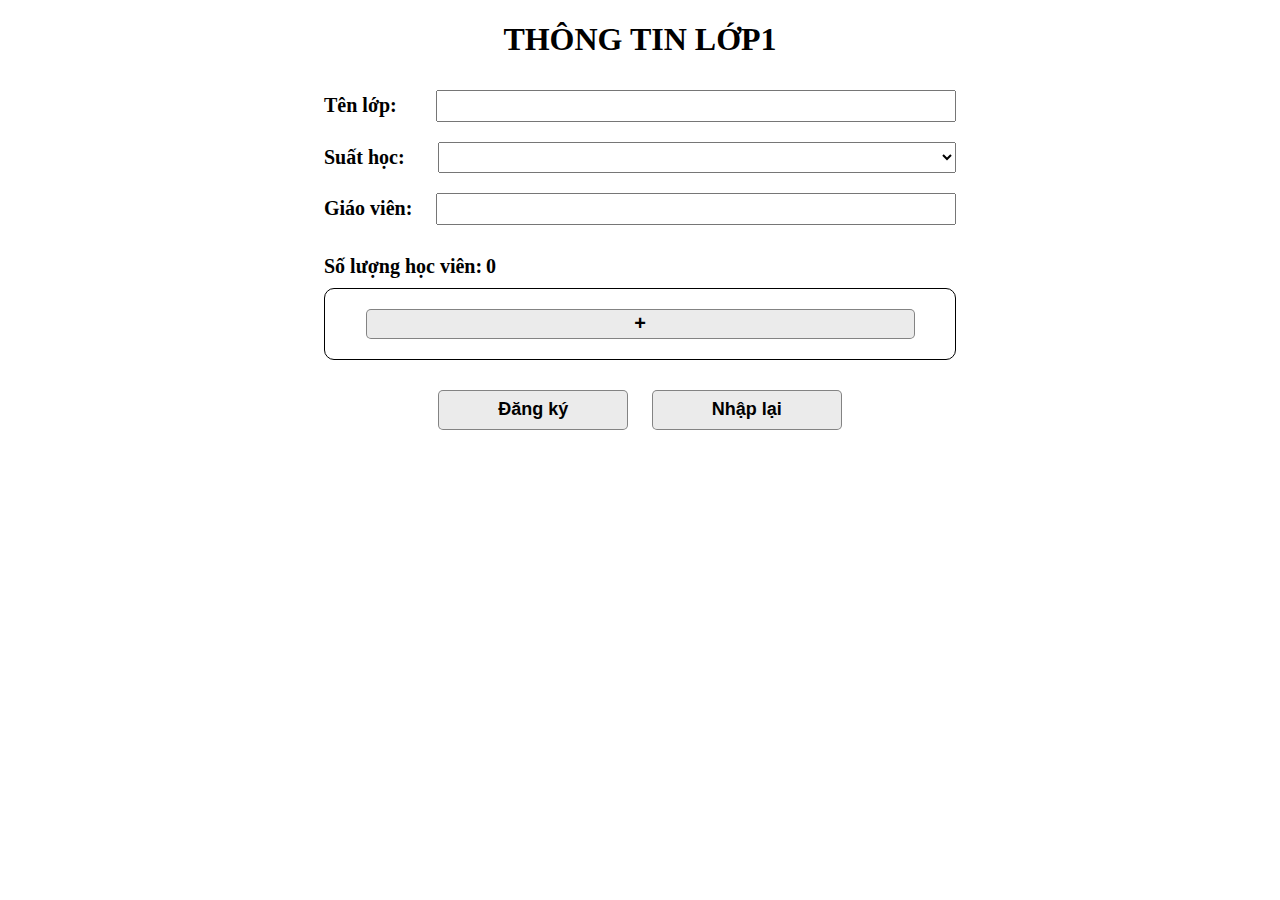
<file: bt/js-4/index.html>
<!DOCTYPE html>
<html lang="vn">

<head>
  <meta charset="UTF-8">
  <meta name="viewport" content="width=device-width, initial-scale=1.0">
  <title>Document</title>
  <link rel="stylesheet" href="style.css">
</head>
<body>
  <div class="res1">
    <h1>THÔNG TIN LỚP1</h1>
    <form action="dki.com" method="post">
      <div class="form">
        <label for="classname">Tên lớp: </label>
        <input type="text" id="classname" name="classname" required>
      </div>
      <div class="form">
        <label for="suathoc">Suất học: </label>
        <select id="suathoc" name="suathoc">
          <option value=""></option>
          <option value="chan">2-4-6</option>
          <option value="le">3-5-7</option>
        </select>
      </div>
      <div class="form">
        <label for="giaovien">Giáo viên: </label>
        <input type="text" id="giaovien" name="giaovien" required>
      </div>
  </div>
  <div class="res2">
    <div class="sl">
      <span>Số lượng học viên:</span> <span>0</span>
    </div>
    <div class="hocvien">
      <div class="btnthem">
        <button type="button" id="add">+</button>
      </div>
      <div class="danhsach-container"></div>
    </div>
    <div class="sub">
      <button type="submit">Đăng ký</button>
      <button type="reset">Nhập lại</button>
    </div>
  </div>
  </form>
  <script src="script.js"></script>
</body>

</html>
</file>
<file: bt/js-4/style.css>
.res1 {
    width: 50%;
    margin: auto;
}

.form{
    display: flex;
    justify-content: space-between;
    align-items: center;
}


.res1 h1 {
    text-align: center;
}

.res1 label {
    font-weight: bold;
    font-size: 20px;
}

.res1 input{
    width: 80%;
    justify-content: end;
    margin: 10px 0 10px 0;
    padding: 5px;
    font-size: 16px;
}

.res1 select {
    width: 82%;
    margin: 10px 0 10px 0;
    padding: 5px;
    font-size: 16px;
}

.res2 span {
    font-weight: bold;
    font-size: 20px;
}

.sl{
    margin-top: 20px;
}

.res2{
    width: 50%;
    margin: auto;
}

.hocvien{
    margin: 10px 0;
    padding: 10px;
    border: 1px solid black;
    border-radius: 10px;
    min-height: 50px;
}

.btnthem button{
    display: block;
    width: 90%;
    margin: auto;
    margin-top: 10px;
    height: 30px;
    font-size: 20px;
    font-weight: bold;
    background-color: rgba(211, 211, 211, 0.452);
    border: 1px solid rgba(0, 0, 0, 0.445);
    border-radius: 5px;
}

.btnthem button:hover{
    background-color: rgba(128, 128, 128, 0.452);
    transition: 0.2s;
}

.sub{
    text-align: center;
}

.sub button{
    width: 30%;
    margin: 20px 10px 0 10px;
    height: 40px;
    font-size: 18px;
    font-weight: bold;
    background-color: rgba(211, 211, 211, 0.452);
    border: 1px solid rgba(0, 0, 0, 0.445);
    border-radius: 5px;
}

.hv-row{
    display: flex;
    justify-content: space-between;
    align-items: center;
    margin: 5px 0;
}

.hv-row input{
    width: 28%;
    padding: 5px;
    font-size: 16px;
}
</file>
